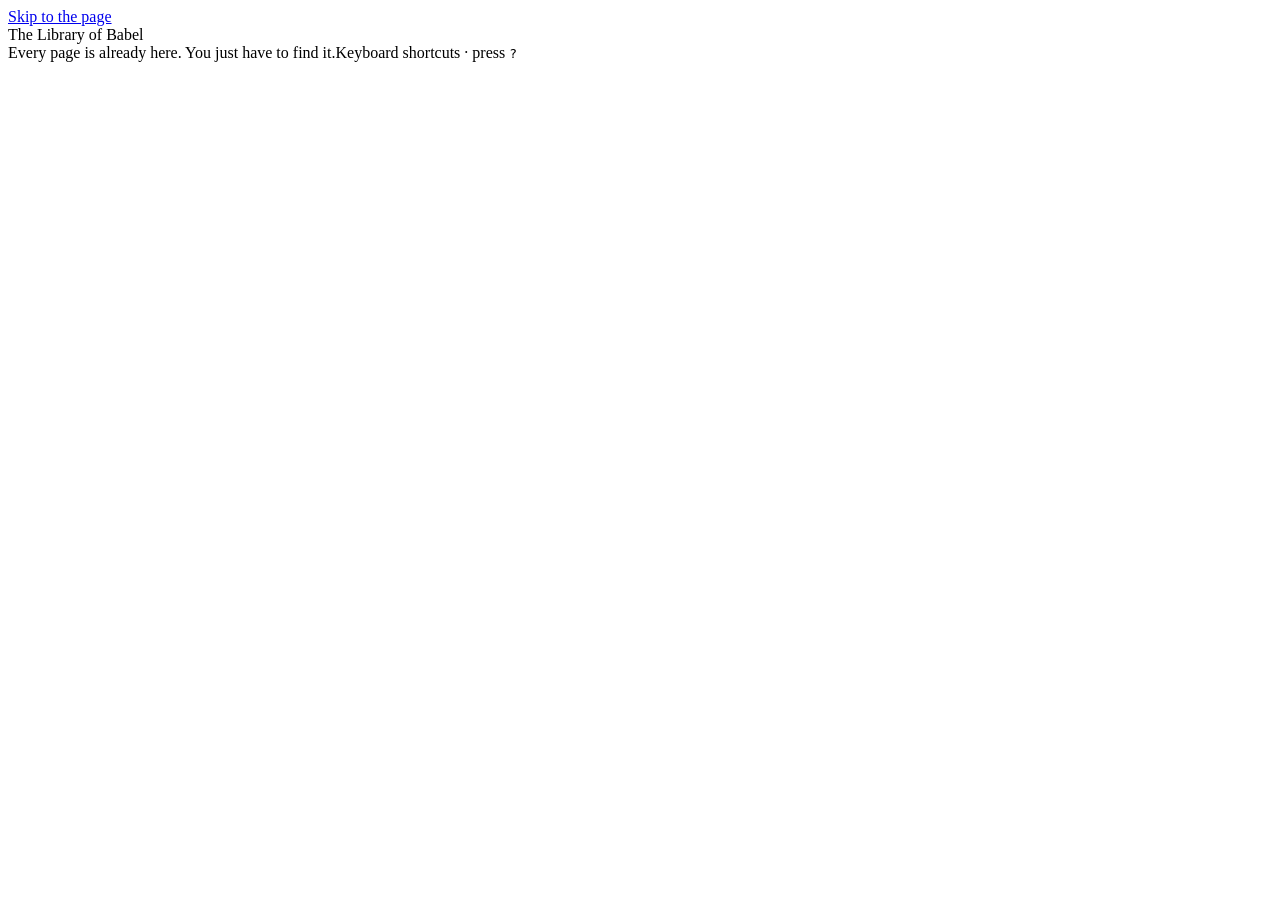
<file: app/shell.html>
<!DOCTYPE html>
<html lang="en">
<head>
<meta charset="UTF-8">
<meta name="viewport" content="width=device-width,initial-scale=1">
<title>The Library of Babel</title>
<!--STYLE-->
</head>
<body>
<a class="skip" href="#v">Skip to the page</a>
<div class="app">
<header>
<div class="logo" onclick="nav('?')">The Library of Babel</div>
<nav id="nav" aria-label="Main"></nav>
</header>
<main id="v"></main>
<footer class="foot"><span>Every page is already here. You just have to find it.</span><span><a onclick="showHelp()">Keyboard shortcuts</a> &middot; press <kbd>?</kbd></span></footer>
<div id="toasts" aria-live="polite"></div>
</div>
<!--SCRIPTS-->
</body>
</html>
</file>
